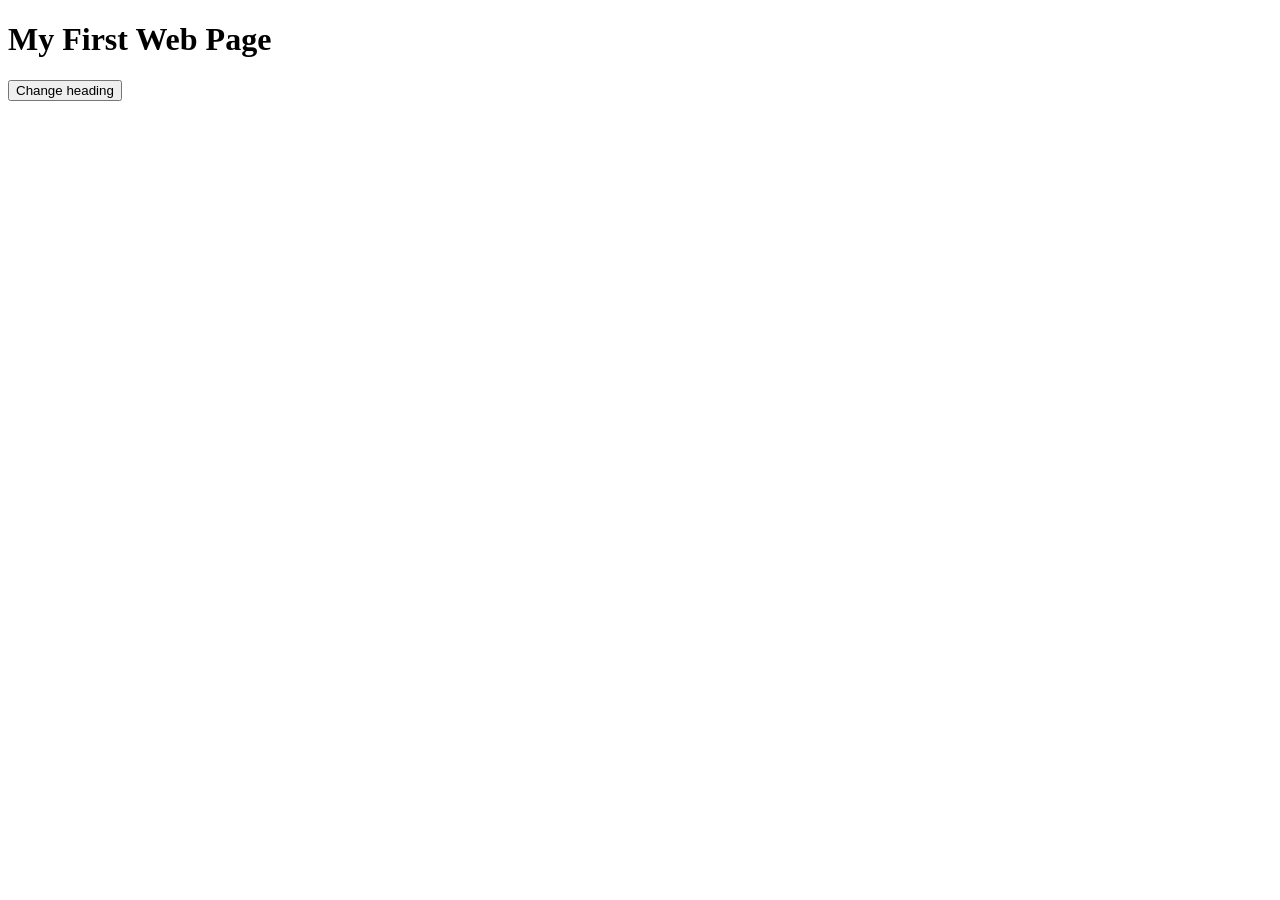
<file: frontend/index.html>
<!-- student</h1>
   student portal</h1>
   d all the resources you need for your studies</h3>
   ck the announcements section for the latest updates and important information</h4>
   submit your assignments on time</h5>
   questions, feel free to reach out to your instructors for help</h6> -->


   <!-- <!-- <h1>hii good morning student</h1>
   <h2>Welcome to the Student Portal</h2> 
   <h3>Here you can find all the resources you need for your studies</h3> 
   <h4>Make sure to check the announcements section for the latest updates and important information</h4>
   <h5>Don't forget to submit your assignments on time</h5>
   <h6>If you have any questions, feel free to reach out to your instructors for help</h6> -->


<!-- </h1>About me</h1>
 
<p>Hi, I am a student at Gopalan College of Engineering and Management.</p> -->


<!-- <h1>my favorite food</h1>
<img src="./egg-biryani-recipe-1024x1024.jpg"
     alt="Thalassery Egg Biriyani" 
       width="500" height="300"> -->


       <!-- <h1>student portal</h1>
       <button onclick="alert('Login clicked!')">Login</button> -->

 <!-- <h1>Welcome to the Student Portal</h1>
 <label>enter your name:</label>
 <input type="text"   placeholder="enter your name">

 <br>
 <br>

 <label>enter your email:</label>
 <input type="email"   placeholder="enter your email">
 <br>
 <br>

 <label>enter your password:</label>
 <input type="password"   placeholder="enter your password">
 <br>
 <br>

 <label>enter your phone number:</label>
 <input type= "text"   placeholder="enter your phone number">
 <br>
 <br>

 <label>enter your date of birth:</label>
 <input type="date"   placeholder="enter your date of birth">
 <br>
 <br>

 <label>enter your gender:</label>
 <input type="radio" name="gender" value="male"> Male
 <input type="radio" name="gender" value="female"> Female

 <br>
 <br>


 <button onclick="alert('Form submitted!')">Submit</button> -->


  <!-- <h1>student marks</h1>
  <table border= "2">
    <tr>
        <th>Student Name</th>
        <th>Subject</th>
        <th>Marks</th>
    </tr>
<tr>
    <td>John Doe</td>
    <td>Math</td>
    <td>85</td>
</tr>
<tr>
    <td>Jane Smith</td>
    <td>Science</td>
    <td>90</td>
</tr>
<tr>
    <td>Michael Johnson</td>
    <td>History</td>
    <td>78</td>
</tr> -->


     <!-- </table>

    </body>
    <html> -->

    <!-- ##########-->


<!-- <!DOCTYPE html>
<html lang="en">
<head>
    <meta charset="UTF-8">
    <meta name="viewport" content="width=device-width, initial-scale=1.0">
    <title>Student Registration</title>
    <link rel="stylesheet" href="style.css">

</head>
<body>
    <div class="container">
        <h1>Student Registration</h1>
        <p>Enter your details below:</p>
        <input type="text" placeholder="Enter your name">
        <br> <br>
        <input type="email" placeholder="Enter your email">
        <br> <br>
        <input type="password" placeholder="Enter your password">
        <br> <br>
        <button>Register Now</button>
        </div> 
</body>
</html> -->

<!-- <!DOCTYPE html>
<html lang="en">
<head>
    <meta charset="UTF-8">
    <meta name="viewport" content="width=device-width, initial-scale=1.0">
    <title>My Portfolio</title>
    <link rel="stylesheet"  href="style.css">
</head>
<body>
    <nav>
        <h2>My Portfolio</h2>
        <div class="links">
            <a href="#about">About</a>
            <a href="#projects">Projects</a>
            <a href="skills">Skills</a>
            <a href="#cntact">Contact</a>
        </div>
    </nav>

    <section class="hero">
        <h1>Hello, I am Sneha</h1>
        <p>I am learning HTML, css and javascript</p>
        <button>contact me</button>
    </section>
     <h2 class="heading">My skills</h2>
      <div class="card">
          <h2>html</h2>
          <p>I create web pages using HTML.</p>
      </div>
      <div class="card">
          <h2>css</h2>
          <p>I style web pages using CSS.</p>
      </div>
      <div class="card">
          <h2>javascript</h2>
          <p>I add interactivity to web pages using JavaScript</p>
      </div>
    </div>
</body>
</html> -->

<!DOCTYPE html>
<html lang="en">
<head>
    <meta charset="UTF-8">
    <meta name="viewport" content="width=device-width, initial-scale=1.0">
    <title>change text</title>
    <link rel="script" href="script.js">
</head>
<body>
    <h1 id="title">My First Web Page</h1>
<button onclick="changetext()">Change heading</button>
    
</body>
</html>
</file>
<file: frontend/style.css>
/* h1 {
    color: red;
}

 body {
    background-color: lightblue;
 }

 h1 {
      font-size: 40px;
      font-family: Arial, Helvetica, sans-serif;
 }
 p {
        font-size: 20px;
 }
 h1{ 
     text-align: center;
     border:2px solid black;
     width: 300px;
     margin:  auto;
 }

 button {
    background-color: blue;
    color: white;
    padding: 10px 20px;
    border: none;
    border-radius: 5px;
    cursor: pointer;
 }

 button:hover {
    background-color: palevioletred;
 }
 
 button{
    background-color: blue;
    color: white;
    padding: 10px 20px;
    border: none;
    border-radius: 5px;
    cursor: pointer;
 }

 .container {
    background-color: white;
    width: 350px;
    margin: 100px auto;
    padding: 30px;
    border-radius: 15px;
 } */

 body{
    margin: 0;
    font-family: Arial,
 }

 nav{
    background-color: navy;
    color: white;
    padding:15px 30px;
    display: flex;
    justify-content: space-between;
    align-items: center;
 }

 .links a {
    color: white;
    text-decoration: none;
    margin:10px;
 }

 .heroine{
    background-color: aqua;
    text-align: center;
    padding: 60px 20px;
 }

 button{
    background-color: navy;
    color: white;
    padding:12px 25px;
    border: none;

 }
 .heading{
    text-align: center;
 }

 .container{
    display: flex;
    gap:20px;
    margin: 20px;
 }
 .card{
    background-color: antiquewhite;
    padding:20px ;
    box-shadow: 0 4px 8px gray;
    flex: 1;
 }

 @media(max-width: 600px) {
    nav{
        flex-direction: column;
        text-align: center;
    }
    .links{
        display: flex;
        flex-direction: column;
    }
    .heroine{
        padding: 30px 10px;
    }
 }
</file>
